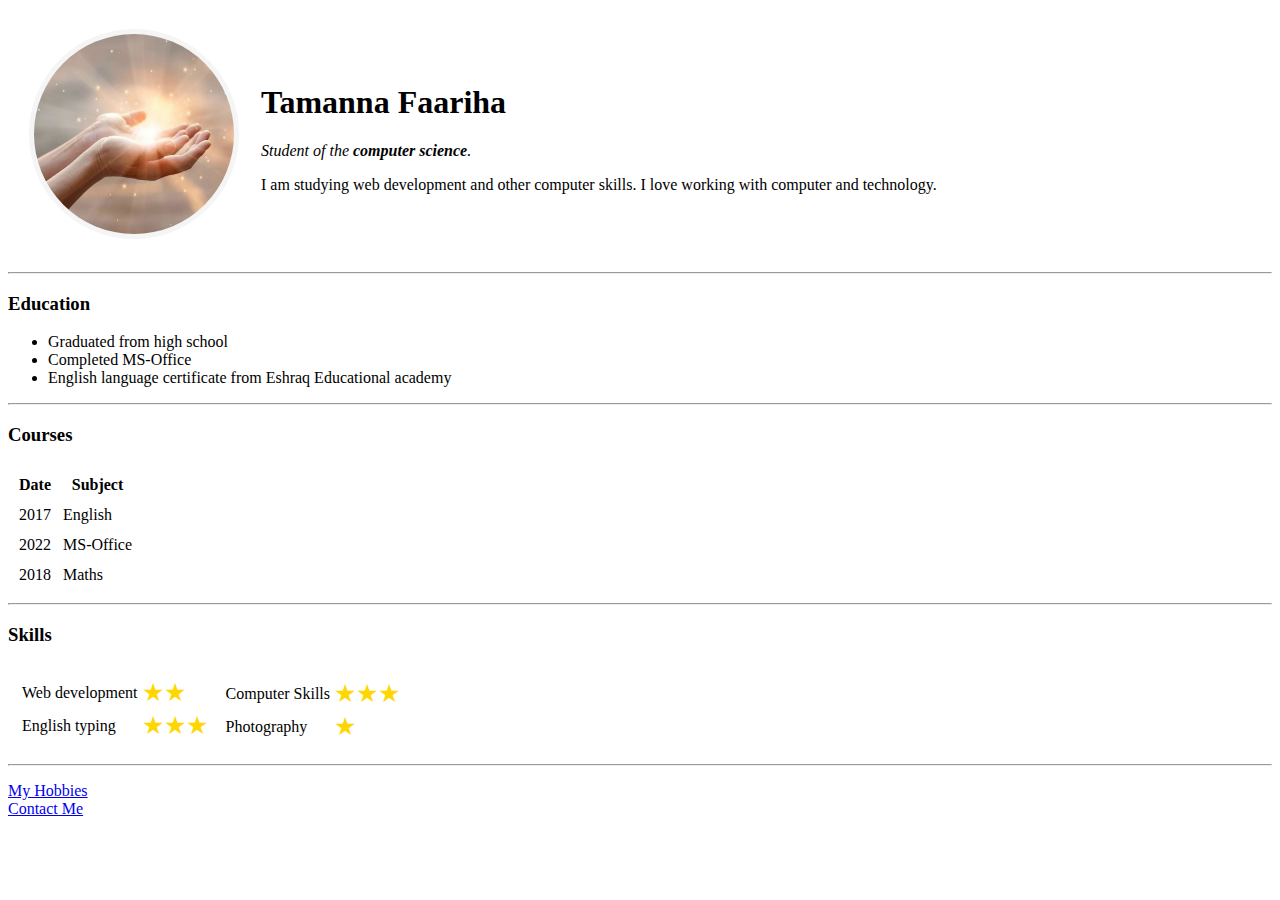
<file: index.html>
<!DOCTYPE html>
<html lang="en">
<head>
    <link rel="stylesheet" href="style.css">
    <meta charset="UTF-8">
    <title>Tamana's Personal Site</title>
</head>
<body>
    <table cellspacing="20">
        <tr>
            <td><img src="Hand.png" alt="Tamanna's profile picture" width="200px" height="200px" ></td>
            <td><h1>Tamanna Faariha</h1>
                <p><em>Student of the <strong>computer science</strong>.</em></p>
                <p>I am studying web development and other computer skills. I love working with computer and technology.</p></td>
        </tr>
    </table>
   <hr>
   <h3>Education</h3>
   <ul>
    <li>Graduated from high school</li>
    <li>Completed MS-Office</li>
    <li>English language certificate from Eshraq Educational academy</li>
   </ul>
   <hr>
   <h3>Courses</h3>
<table cellspacing="10">
<thead>
    <tr>
        <th>Date</th>
        <th>Subject</th>
    </tr>
</thead>
    <tbody>
    <tr>
        <td>2017</td>
        <td>English</td>
    </tr>
    <tr>
        <td>2022</td>
        <td>MS-Office</td>
    </tr>
    <tr>
        <td>2018</td>
        <td>Maths</td>
    </tr>
    </tbody>
</table>
<hr>
<h3>Skills</h3>
<table cellspacing="10">
    <tr>
        <td><table><tr>
            <td>Web development</td>
            <td class="star">&starf;&starf; </td>
        </tr>
        <tr>
            <td>English typing</td>
            <td class="star">&starf;&starf;&starf; </td>
        <tr></table></td>
        <td><table>
    
            <td>Computer Skills</td>
            <td class="star">&starf;&starf;&starf;</td>
        </tr>
        <tr>
            <td>Photography</td>
            <td class="star">&starf;</td>
        </tr>
    </table></td>
    </tr>
</table>
<hr>
   <p><a href="My_Hobbies.html">My Hobbies</a><br>
   <a href="Contact_me.html">Contact Me</a></p>
</body>
</html>
</file>
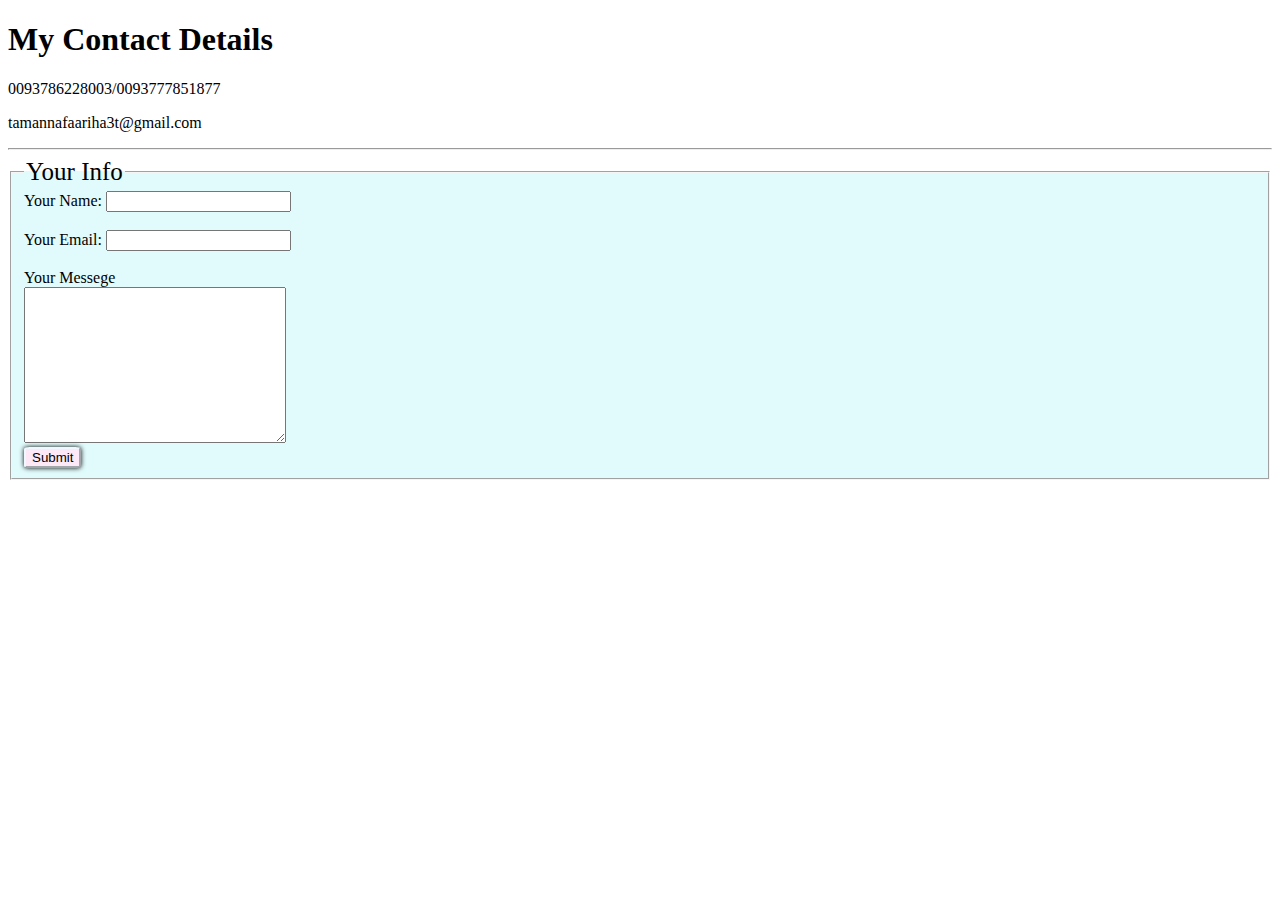
<file: Contact_me.html>
<!DOCTYPE html>
<html lang="en">
    <head>
        <link rel="stylesheet" href="style.css">
        <meta charset="UTF-8">
        <title>Contact me</title>
    </head>
    <body>
        <h1>My Contact Details</h1>
        <p>0093786228003/0093777851877</p>
        <p>tamannafaariha3t@gmail.com</p>
     <hr>
     <fieldset>
        <legend>Your Info</legend>
     <form action="mailto:tamannafaariha@gmail.com" method="post" enctype="text/plain">
        <label for="">Your Name:</label>
        <input type="text" name="Your Name"><br>
        <br>
        <label for="">Your Email:</label>
        <input type="email" name="Your Email"><br>
        <br>
        <label for="">Your Messege</label><br>
        <textarea name="Your Messege" id="" cols="30" rows="10"></textarea><br>
        <button type="submit">Submit</button>
     </form>
    </fieldset>
    </body>

</html>
</file>
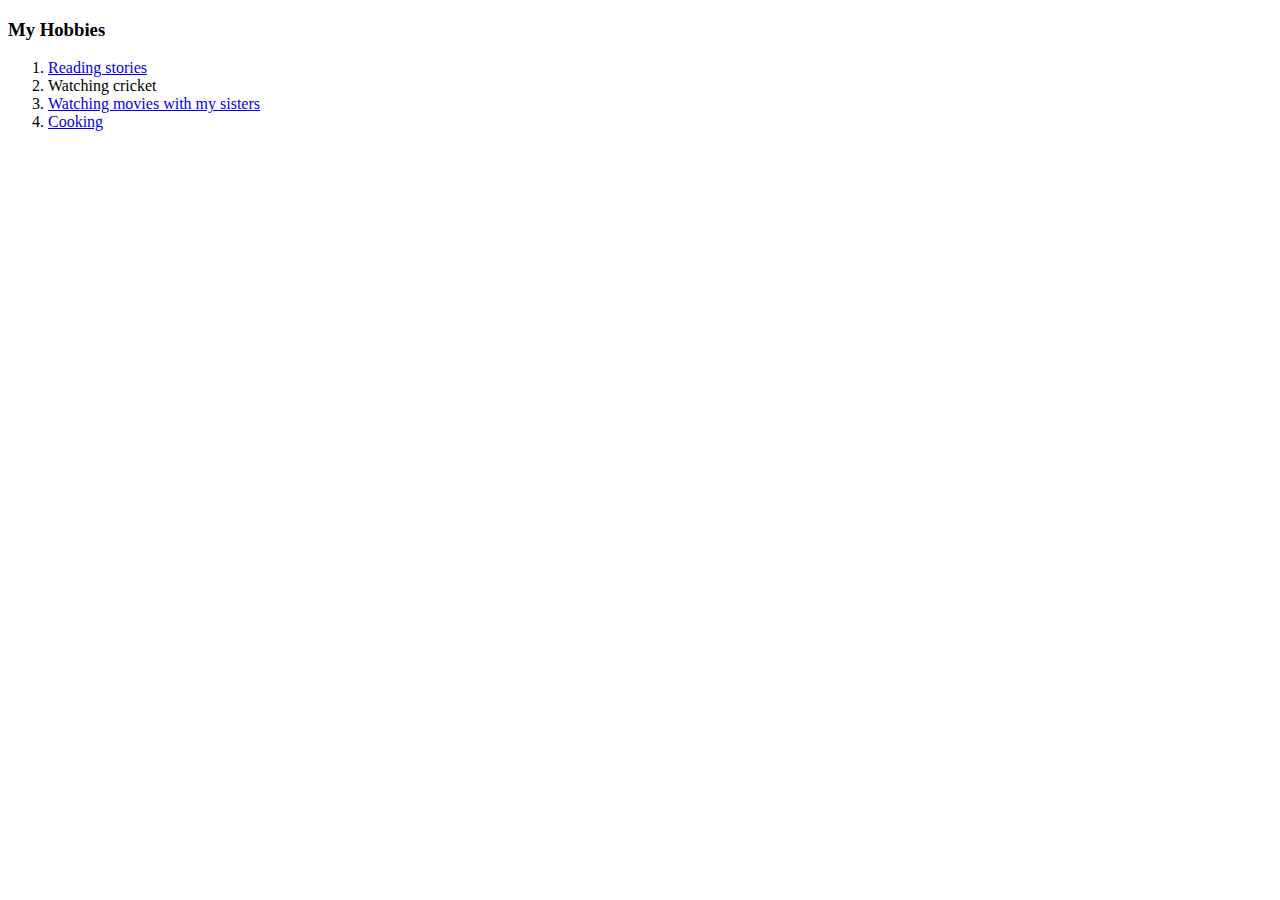
<file: My_Hobbies.html>
<!DOCTYPE html>
<html lang="en">
<head>
    <meta charset="UTF-8">
    <meta http-equiv="X-UA-Compatible" content="IE=edge">
    <meta name="viewport" content="width=device-width, initial-scale=1.0">
    <title>My Hobbies</title>
</head>
<body>
    <h3>My Hobbies</h3>
    <ol>
     <li><a href="https://en.m.wikipedia.org/wiki/Charlotte%27s_Web">Reading stories</a></li>
     <li>Watching cricket</li>
     <li><a href="https://youtu.be/LCegEVDr5iU" >Watching movies with my sisters</a></li>
     <li><a href="https://youtu.be/Ab4mV3J2pP8">Cooking</a></li>
    </ol>
</body>
</html>
</file>
<file: style.css>
img {
    border: thick solid whitesmoke;
    border-radius: 50%;
}
.star {
    font-size: 25px;
    color: gold;
}

fieldset {
    background-color: rgb(225, 251, 252);
    border-color:whitesmoke;
}
legend {
    font-size: 25px;
}
button {
    border-radius: 10%;
    border-color:aliceblue;
    background-color:rgb(252, 232, 247);
    box-shadow: 0 0 5px;
    
}
button:hover {
    background-color:rgb(214, 237, 243);
    box-shadow: 0 0 5px rgb(37, 91, 112);
    font-size: 1rem;
}
</file>
